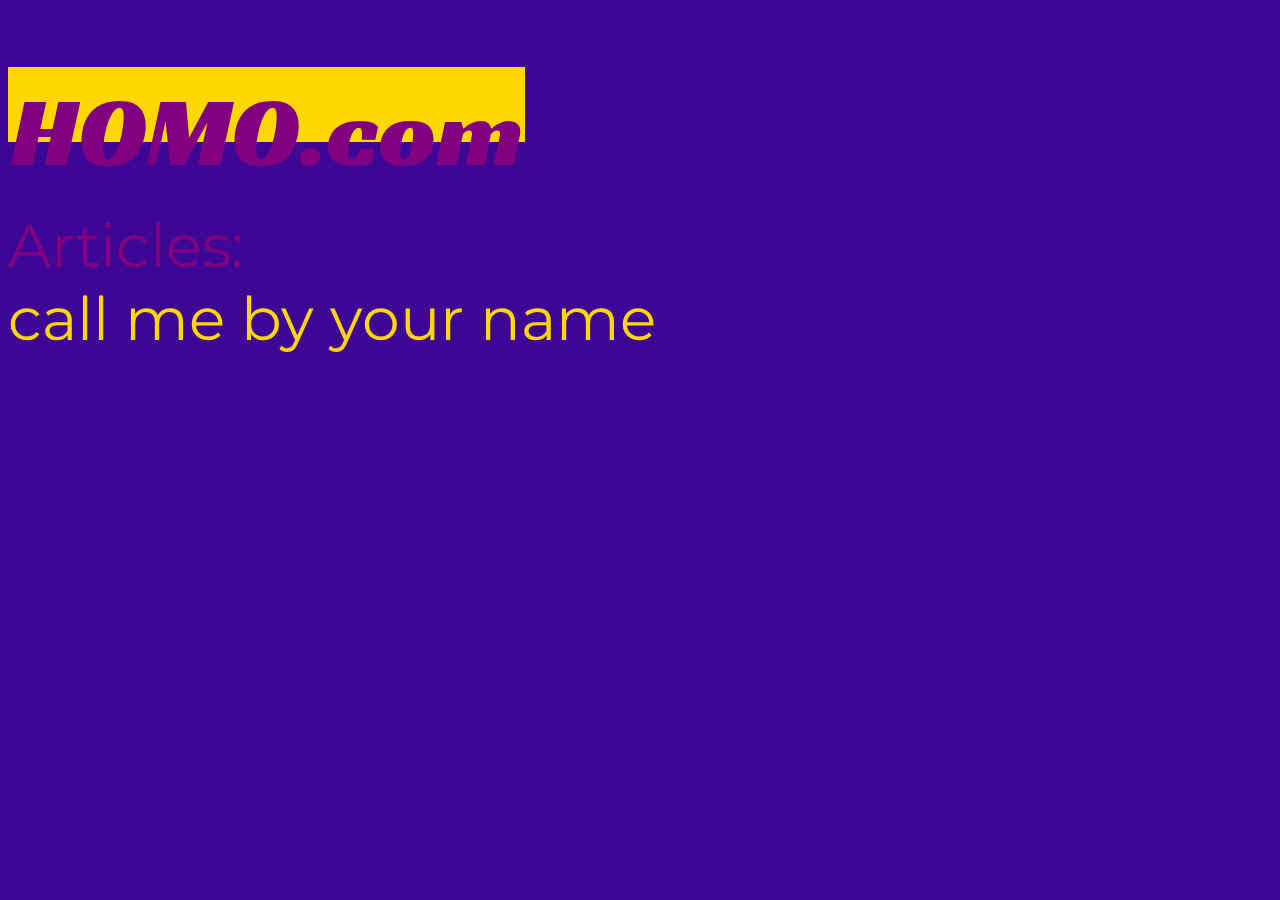
<file: final/index1.html>
<!DOCTYPE html>
<html>
    
<head>
    <meta charset="utf-8">
    <meta http-equiv="X-UA-Compatible" content="IE=edge">
    <title>home</title>
    <meta name="" content="">
    <link rel="stylesheet" href="style1.css"> 
</head>

<h1>
    HOMO.com
    </h1>
<style>
@import url('https://fonts.googleapis.com/css?family=Montserrat');
</style>

<style>
@import url('https://fonts.googleapis.com/css?family=Pathway+Gothic+One');
</style>
    
<body> 
<p1>Articles:</p1>
<br>
    <p2><a href="index.html" target="_blank">call me by your name</a></p2>

</body>
</file>
<file: final/style1.css>
@import url('https://fonts.googleapis.com/css?family=Racing+Sans+One');


a:hover { 
    background-color: gold;
}

p2{
    font-size: 60px;
    font-family: 'Montserrat', sans-serif;
}
p1{
    font-size: 60px;
    font-family: 'Montserrat', sans-serif;
    color: purple;
}

body{
    background-color: #3e0694;
}

a{
     color: gold;
    text-decoration: none;
    }
h1{
      text-align: center; 
    font-family: 'Racing Sans One', sans-serif; 
    font-weight: 200; 
    color: purple;
  
    font-size: 100px;
    background-color: gold;
    width: 517px;
    height: 75px;
}


    text-decoration: overline;
}
</file>
